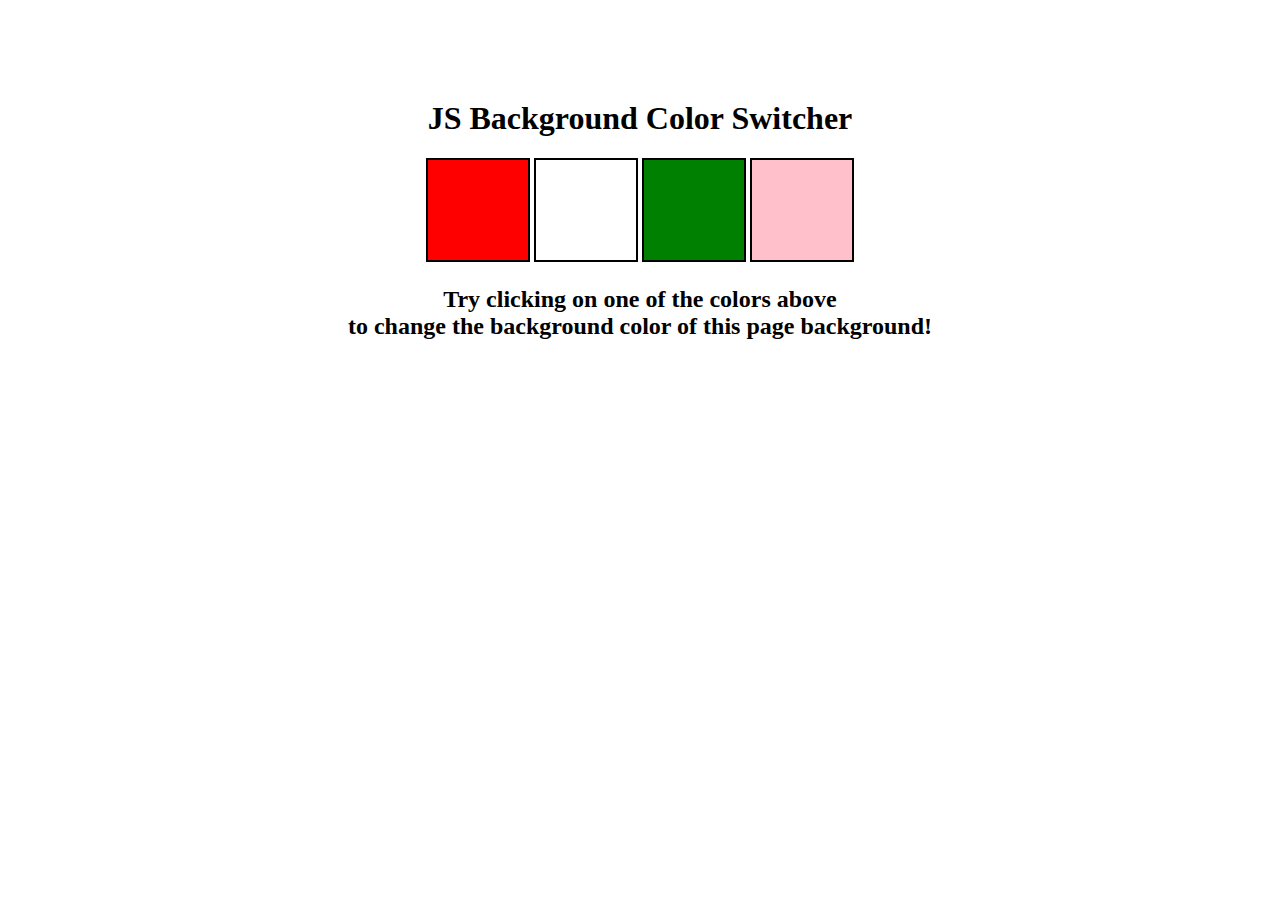
<file: 09_projects/01_project_one/index.html>
<!DOCTYPE html>
<html lang="en">

<head>
    <meta charset="UTF-8">
    <meta name="viewport" content="width=device-width, initial-scale=1.0">
    <title>Colur Chnaging Web-App</title>

    <!-- Main css file -->
    <link rel="stylesheet" href="style.css">
</head>

<body>
    <nav>
        <div class="canvas">
            <h1>JS Background Color Switcher</h1>
            <span class="button" id="red"></span>
            <span class="button" id="white"></span>
            <span class="button" id="green"></span>
            <span class="button" id="pink"></span>
            <h2>Try clicking on one of the colors above<span>to change the background color of this page
                    background!</span></h2>
        </div>
    </nav>

    <!-- Main js file -->
    <script src="app.js"></script>
</body>

</html>
</file>
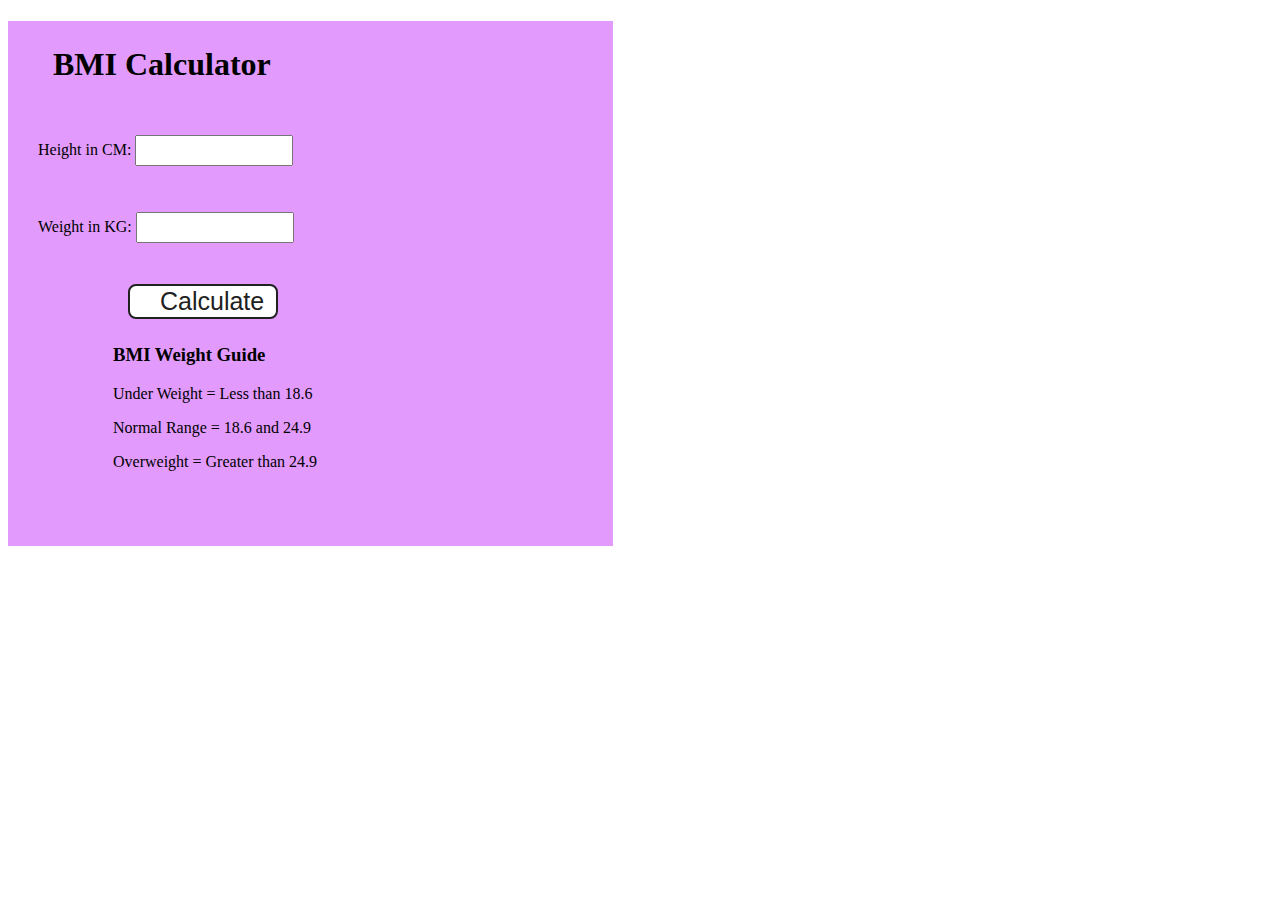
<file: 09_projects/02_project_two/index.html>
<!DOCTYPE html>
<html lang="en">

<head>
    <meta charset="UTF-8">
    <meta name="viewport" content="width=device-width, initial-scale=1.0">
    <title>BMI Calculator Web-App</title>

    <!-- Main css file -->
    <link rel="stylesheet" href="style.css">
</head>

<body>
    <nav>
        <div class="container">
            <h1>BMI Calculator</h1>
            <form>
                <p><label>Height in CM: </label><input type="text" id="height" /></p>
                <p><label>Weight in KG: </label><input type="text" id="weight" /></p>
                <button>Calculate</button>
                <div id="results"></div>
                <div id="weight-guide">
                    <h3>BMI Weight Guide</h3>
                    <p>Under Weight = Less than 18.6</p>
                    <p>Normal Range = 18.6 and 24.9</p>
                    <p>Overweight = Greater than 24.9</p>
                </div>
            </form>
        </div>
    </nav>









    <!-- Main js file -->
    <script src="app.js"></script>
</body>

</html>
</file>
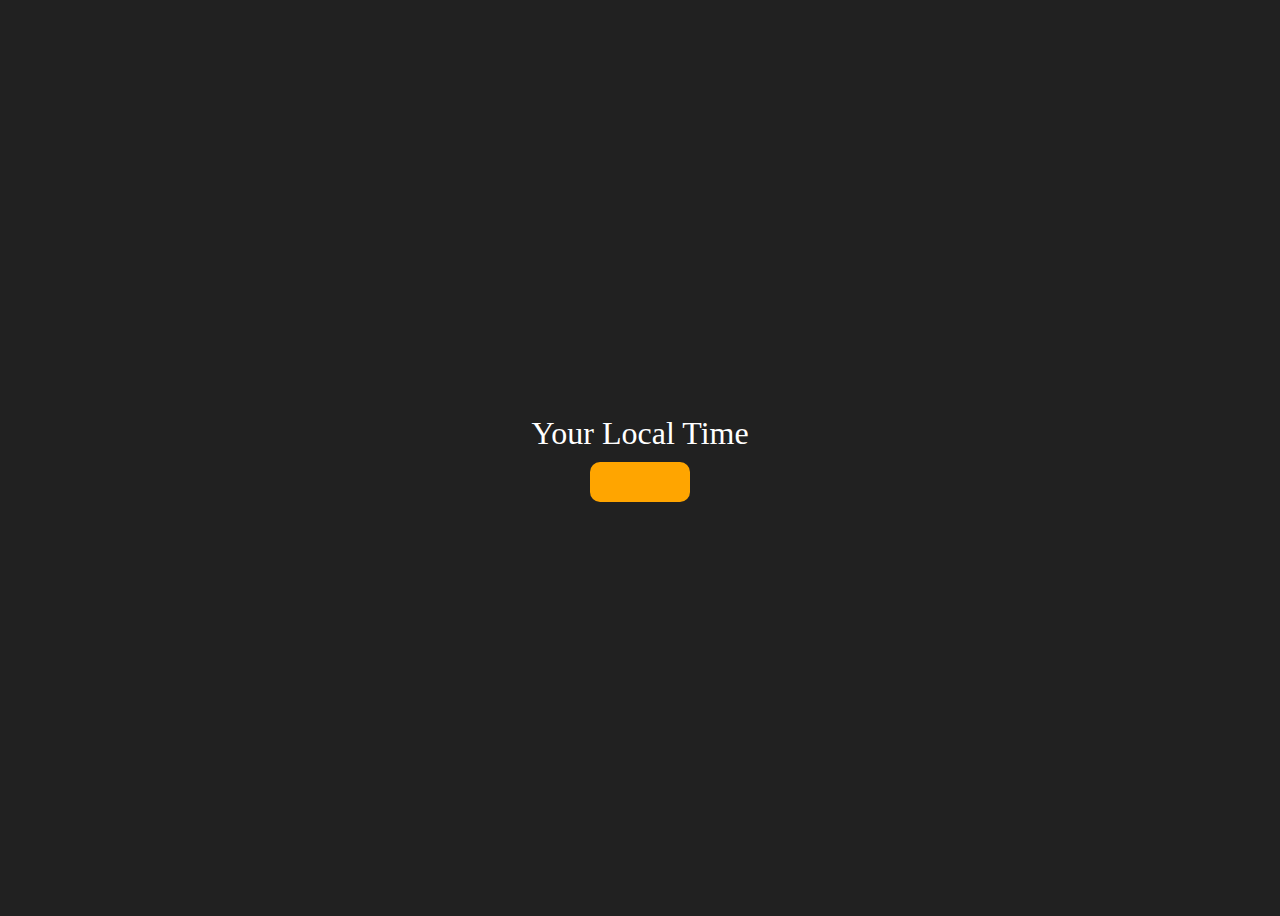
<file: 09_projects/03_project_three/index.html>
<!DOCTYPE html>
<html lang="en">

<head>
    <meta charset="UTF-8">
    <meta name="viewport" content="width=device-width, initial-scale=1.0">
    <title>Live Local Clock Web-App</title>

    <!-- Main css file -->
    <link rel="stylesheet" href="style.css">
</head>

<body>
    <nav>
        <div class="center">
            <div id="banner"><span>Your Local Time</span></div>
            <div id="clock"></div>
        </div>
    </nav>

    <!-- Main js file -->
    <script src="app.js"></script>
</body>

</html>
</file>
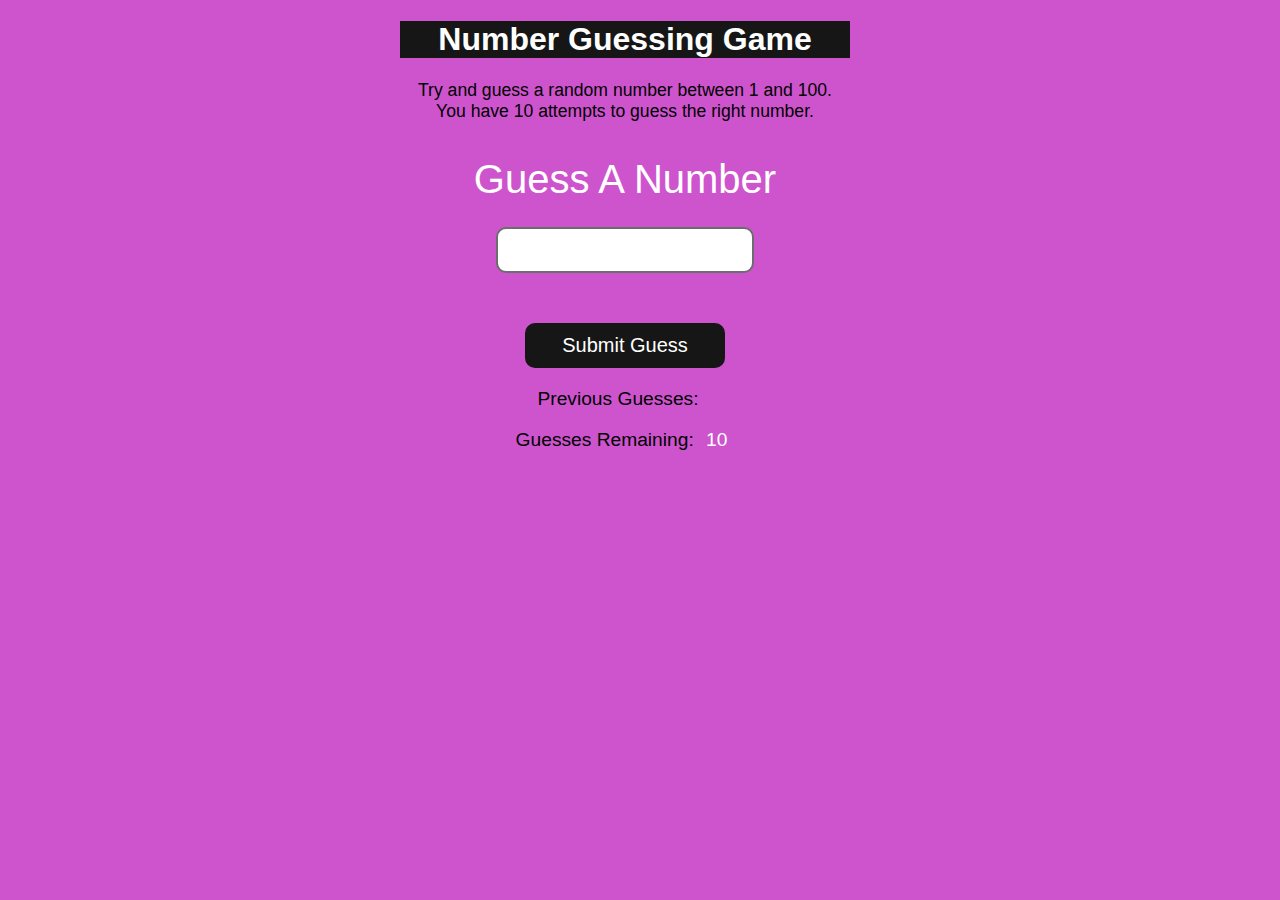
<file: 09_projects/04_project_four/index.html>
<!DOCTYPE html>
<html lang="en">

<head>
    <meta charset="UTF-8">
    <meta name="viewport" content="width=device-width, initial-scale=1.0">
    <title>Guess The Number Web-App</title>

    <!-- Main css file -->
    <link rel="stylesheet" href="style.css">
</head>

<body>
    <nav>
        <div id="container">
            <h1>Number Guessing Game</h1>
            <p id="des">Try and guess a random number between 1 and 100.<br>
                You have 10 attempts to guess the right number.
            </p>
            </br>
            <form class="form">
                <label for="guessLeabel" id="guess_h1">Guess A Number</label>
                <input type="number" id="guessNum" class="guessNum">
                <input type="submit" id="submit" value="Submit Guess" class="submit_btn">
            </form>

            <div class="resultParas">
                <p>Previous Guesses: <span class="pre_guess"></span></p>
                <p>Guesses Remaining: <span class="remain_guess">10</span></p>
                <p class="dispalyMess"></p>
            </div>
        </div>
    </nav>

    <!-- Main js file -->
    <script src="app.js"></script>
</body>

</html>
</file>
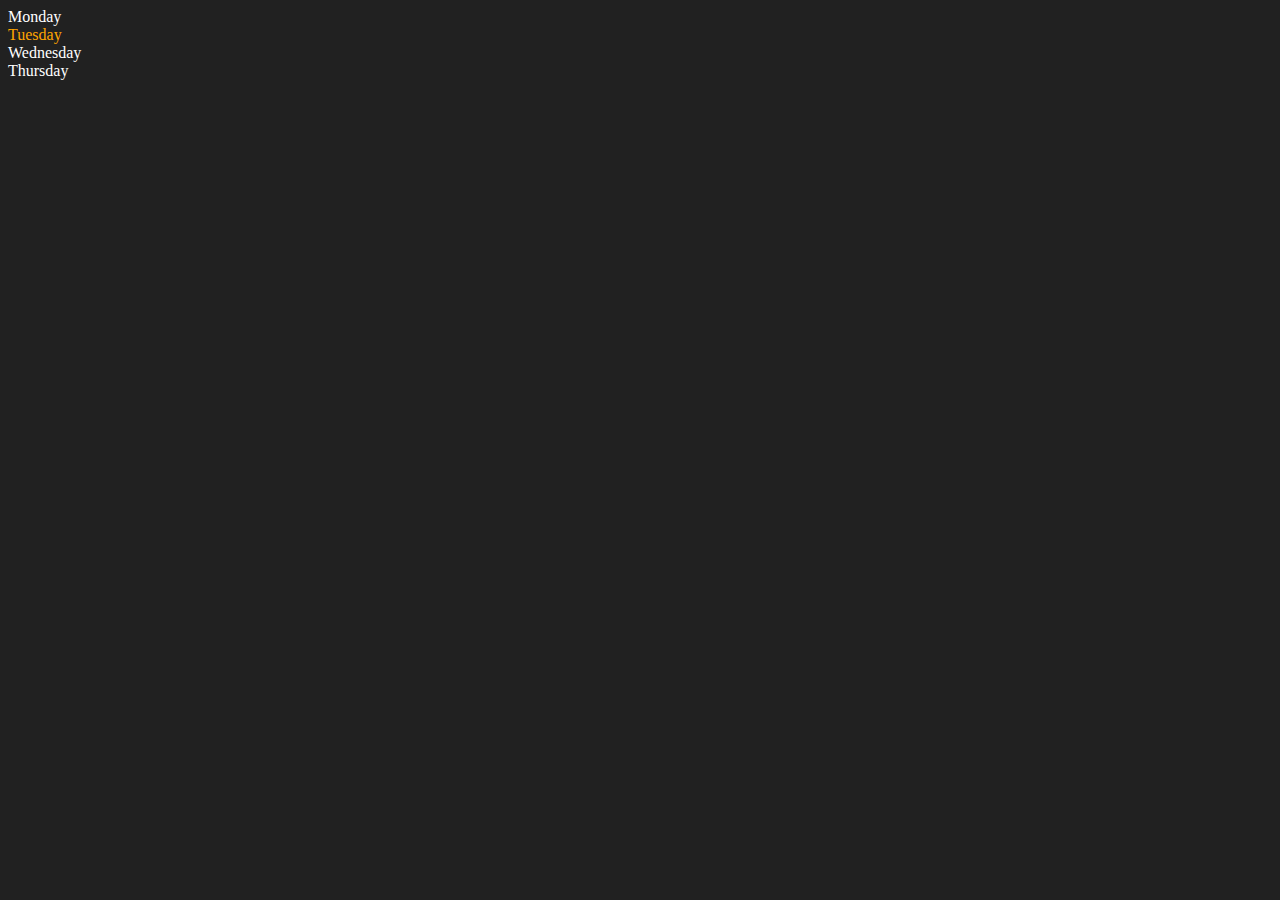
<file: 05_dom/02_dom_two.html>
<!DOCTYPE html>
<html lang="en">

<head>
    <meta charset="UTF-8">
    <meta http-equiv="X-UA-Compatible" content="IE=edge">
    <meta name="viewport" content="width=device-width, initial-scale=1.0">
    <title>DOM | Parent & children</title>
</head>

<body style="background-color: #212121; color: #fff;">
    <div class="parent">
        <!-- this is a comment -->
        <div class="day">Monday</div>
        <div class="day">Tuesday</div>
        <div class="day">Wednesday</div>
        <div class="day">Thursday</div>
    </div>
</body>
<script>

    //Selecting element - parent to child
    const parent = document.querySelector('.parent')
    console.log(parent);
    console.log(parent.children);
    console.log(parent.children[1].innerHTML);


    //Use loop on an element
    for (let i = 0; i < parent.children.length; i++) {
        console.log(parent.children[i].innerHTML);
    }

    //Change style through parent to child
    parent.children[1].style.color = "orange"
    console.log(parent.firstElementChild);
    console.log(parent.lastElementChild);


    //Selecting element - child to parent
    const dayOne = document.querySelector('.day')
    console.log(dayOne);
    console.log(dayOne.parentElement);
    console.log(dayOne.nextElementSibling);

    console.log("NODES: ", parent.childNodes);
</script>

</html>
</file>
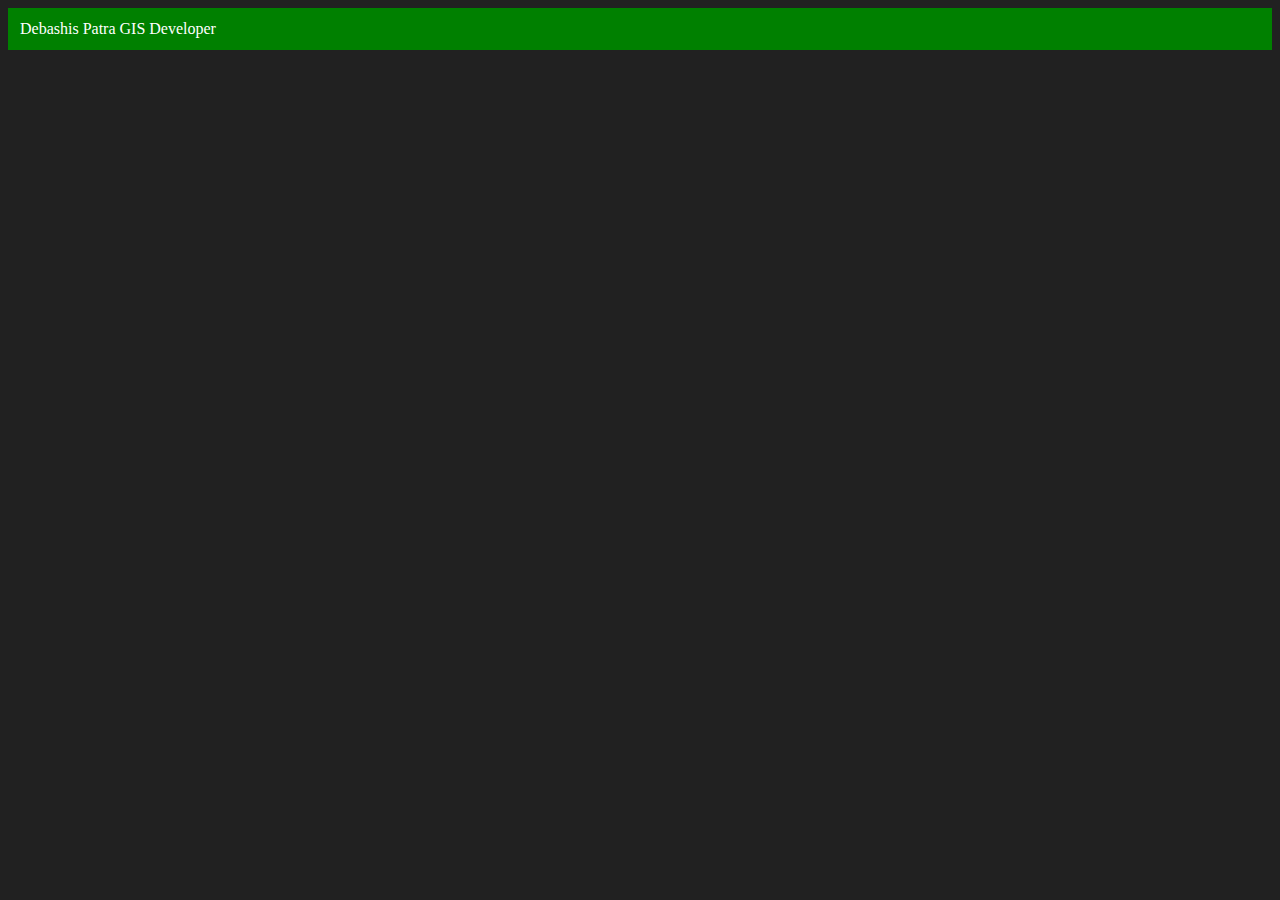
<file: 05_dom/03_dom_three.html>
<!DOCTYPE html>
<html lang="en">

<head>
    <meta charset="UTF-8">
    <meta http-equiv="X-UA-Compatible" content="IE=edge">
    <meta name="viewport" content="width=device-width, initial-scale=1.0">
    <title>Create New HTML Element</title>
</head>

<body style="background-color: #212121; color: #fff;">

</body>
<script>

    //Create new HTML element
    const div = document.createElement('div')
    console.log(div);

    //Set new classname
    div.className = "main"
    div.id = Math.round(Math.random() * 10 + 1)

    //Set new attribute
    div.setAttribute("title", "generated title")

    //Set css style's
    div.style.backgroundColor = "green"
    div.style.padding = "12px"
    div.innerText = "Debashis Patra "

    const addText = document.createTextNode("GIS Developer")
    div.appendChild(addText)
    document.body.appendChild(div)
</script>

</html>
</file>
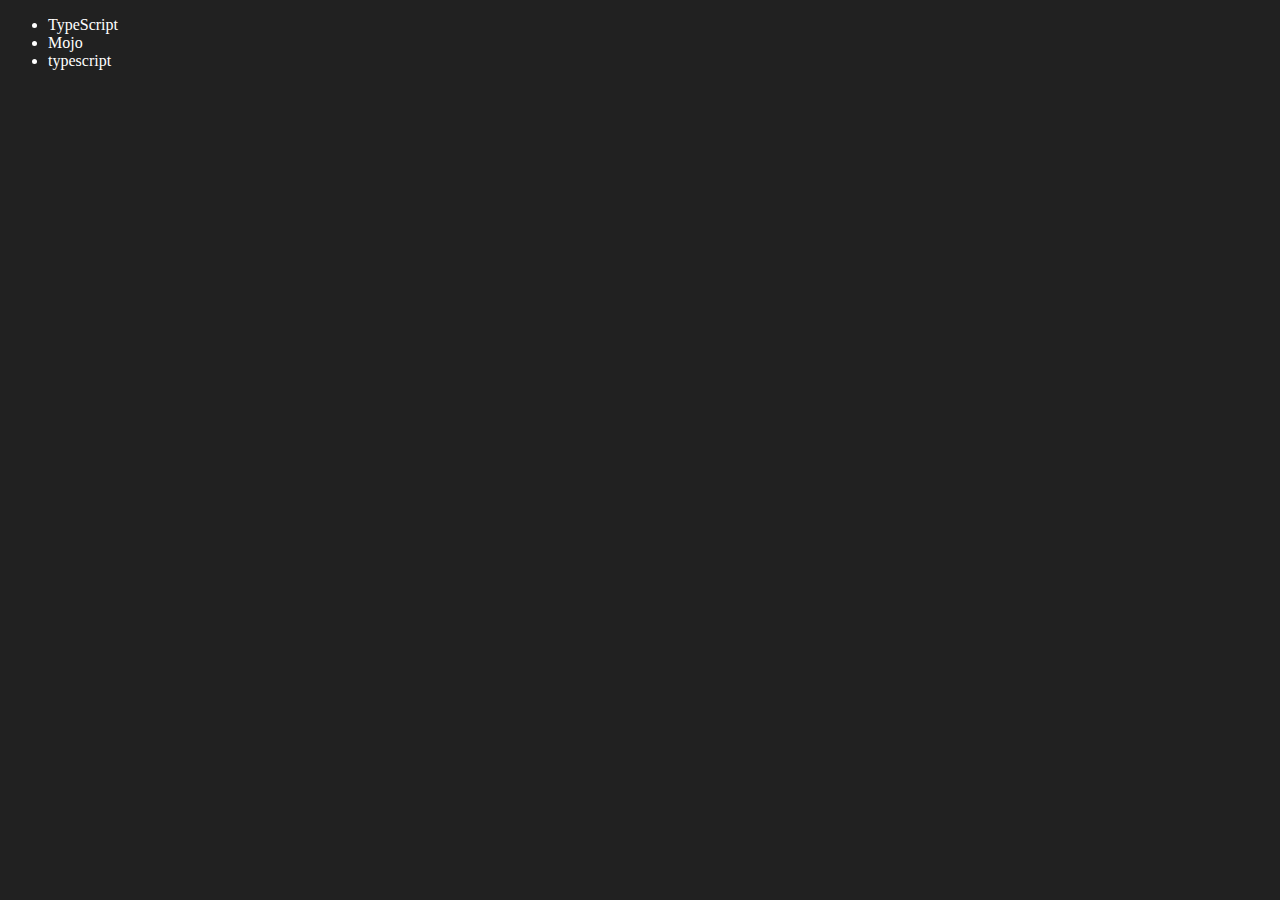
<file: 05_dom/04_dom_four.html>
<!DOCTYPE html>
<html lang="en">

<head>
    <meta charset="UTF-8">
    <meta http-equiv="X-UA-Compatible" content="IE=edge">
    <meta name="viewport" content="width=device-width, initial-scale=1.0">
    <title>Add, Edit & Remove Element | DOM</title>
</head>

<body style="background-color: #212121; color: #fff;">
    <ul class="language">
        <li>Javascript</li>
    </ul>
</body>
<script>

    //++++++++++++++ Add HTML element ++++++++++++++++++++++
    //Method - 1 (Old way, not recommended for big projects)
    function addLanguage(langName) {
        const li = document.createElement('li');
        li.innerHTML = `${langName}`
        document.querySelector('.language').appendChild(li)
    }
    addLanguage("python")
    addLanguage("typescript")



    //Method - 2 (Optimize way, always recommended in any projects)
    function addOptiLanguage(langName) {
        const li = document.createElement('li');
        li.appendChild(document.createTextNode(langName))
        document.querySelector('.language').appendChild(li)
    }
    addOptiLanguage('golang')



    //++++++++++++++ Edit HTML element ++++++++++++++++++++++
    //Method - 1
    const secondLang = document.querySelector("li:nth-child(2)")
    //secondLang.innerHTML = "Mojo"


    //Method - 2
    const newli = document.createElement('li')
    newli.textContent = "Mojo"
    secondLang.replaceWith(newli)

    //Method - 3
    const firstLang = document.querySelector("li:first-child")
    firstLang.outerHTML = '<li>TypeScript</li>'



    //++++++++++++++ Remove HTML element ++++++++++++++++++++++
    const lastLang = document.querySelector('li:last-child')
    lastLang.remove()

</script>

</html>
</file>
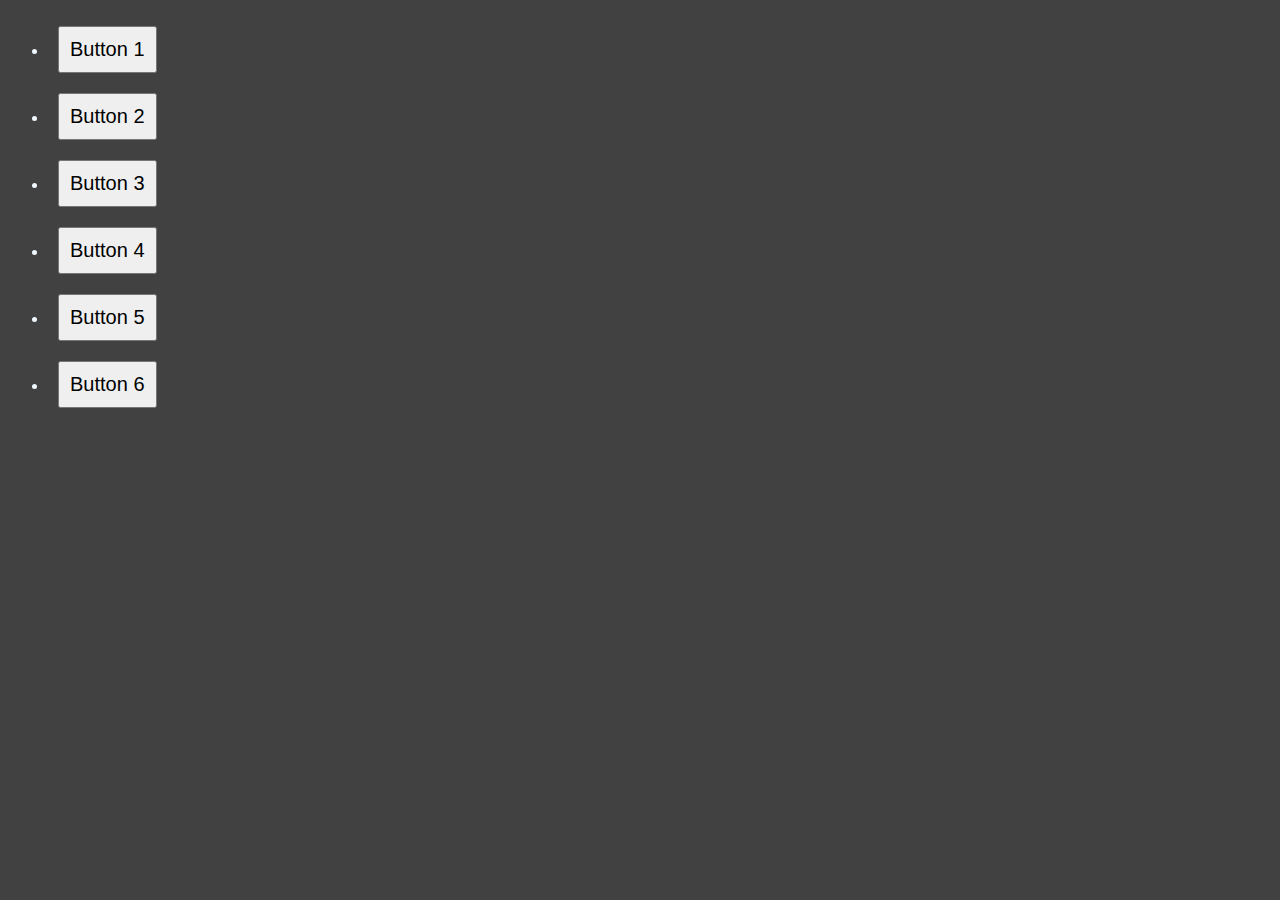
<file: 06_events/01_events.html>
<!DOCTYPE html>
<html lang="en">

<head>
    <meta charset="UTF-8">
    <meta name="viewport" content="width=device-width, initial-scale=1.0">
    <title>HTML & JS Events </title>

    <style>
        button {
            margin: 10px;
            padding: 10px;
            font-size: 20px;
        }
    </style>

</head>

<body style="background-color: #414141; color: aliceblue;">
    <div id="main-container">
        <ul id="buttons">
            <li id="button-1"><button>Button 1</button></li>
            <li id="button-2"><button>Button 2</button></li>
            <li id="button-3"><button>Button 3</button></li>
            <li id="button-4"><button>Button 4</button></li>
            <li id="button-5"><button>Button 5</button></li>
            <li id="button-6"><button>Button 6</button></li>
        </ul>
    </div>
</body>
<script>
    //+++++++++++++++++++++++++++++++++++++++++++++++++ HTML & JS Events ++++++++++++++++++++++++++++++++++++++++++++++++++++++++++

    /*
    **HTML events are things that happen to HTML elements.

    Examples of events:----
    An HTML button is clicked
    A web page has finished loading
    The mouse moves over an element
    A keyboard key is pressed
    An HTML input field is changed

    **Here is a list of some common HTML events:--------

    onchange	------     An HTML element has been changed
    onclick	The ------     user clicks an HTML element
    onmouseover	------     The user moves the mouse over an HTML element
    nmouseout	------     The user moves the mouse away from an HTML element
    onkeydown	------     The user pushes a keyboard key
    onload	    ------     The browser has finished loading the page

    **JavaScript Events

    Often, when events happen, you may want to do something.
    When JavaScript is used in HTML pages, JavaScript can react on events.
    JavaScript lets you execute code when events are detected.
    HTML allows event handler attributes, with JavaScript code, to be added to HTML elements.

    In js always using ***addEventListener() is the recommended way to handle events.

    **Common Mouse Events -------
    click
    Fires after both a mousedown and mouseup event occur on the same element with the main mouse button (usually the left).

    dblclick
    Fires after two rapid clicks on the same element.

    mousedown / mouseup
    These events fire when a mouse button is pressed down (mousedown) or released (mouseup) over an element, respectively.

    mousemove
    Fires continuously as the mouse pointer moves over an element, providing positional information (coordinates) about the cursor.

    mouseover
    Fires when the pointer moves over an element (or one of its children).

    mouseout
    Fires when the pointer leaves an element.

    mouseenter
    Similar to mouseover, but fire when the pointer enters an element, not its descendants, making it more sensible for use cases like CSS :hover   behavior.

    mouseleave
    Similar to mouseout, but fire when the pointer leaves an element, not its descendants, making it more sensible for use cases like CSS :hover behavior.

    contextmenu
    Fires when the user attempts to open the context menu, typically by right-clicking.

    wheel
    Fires when the mouse wheel is rotated, commonly used for scrolling or zooming functionality.

    drag events
    A series of events (dragstart, dragend, dragover, etc.) used for implementing drag-and-drop interfaces.
    */


    //This is one way to add event on html element (This is not recomended)
    document.getElementById('button-1').onclick = function () {
        alert("Button 1 is clicked")
    }

    //Some other method or way to add event on element by using attachEvent() ---- on jQuery

    //This is the best way to add event on an element
    document.getElementById('button-2').addEventListener('click', function () {
        console.log("Button 2 is clicked");
    })

    //Event object & Event Propagation
    document.getElementById('button-3').addEventListener('click', function (e) {  //**e is event object
        console.log(e);
    }, true) //Here we use **default false or true -- that is event propagation


    //Here is the example of event bubbling (false) and capturing (true)
    document.getElementById('buttons').addEventListener('click', function (e) {
        console.log("Click inside the ul");
    }, true)
    document.getElementById('button-4').addEventListener('click', function (e) {
        console.log("Button 4 is clicked");
    }, true)

    //We can change or set propagation and other things easily by using event object with methods
    document.getElementById('button-5').addEventListener('click', function (e) {
        e.preventDefault();
        e.stopPropagation()
        console.log("Button 5 is clicked");
    }, false)


    document.querySelector('#buttons').addEventListener('click', function (e) {
        console.log(e.target.tagName);
        if (e.target.tagName === 'BUTTON') {
            console.log(e.target.id);
            let removeIt = e.target.parentNode
            removeIt.remove()
        }
    });
    // removeIt.parentNode.removeChild(removeIt)  //This remove mothod is confusing but mostly use this in real project.



    //Some important topics on Events-------
    // type, timestamp, defaultPrevented
    // target, toElement, srcElement, currentTarget,
    // clientX, clientY, screenX, screenY
    // altkey, ctrlkey, shiftkey, keyCode
</script>

</html>
</file>
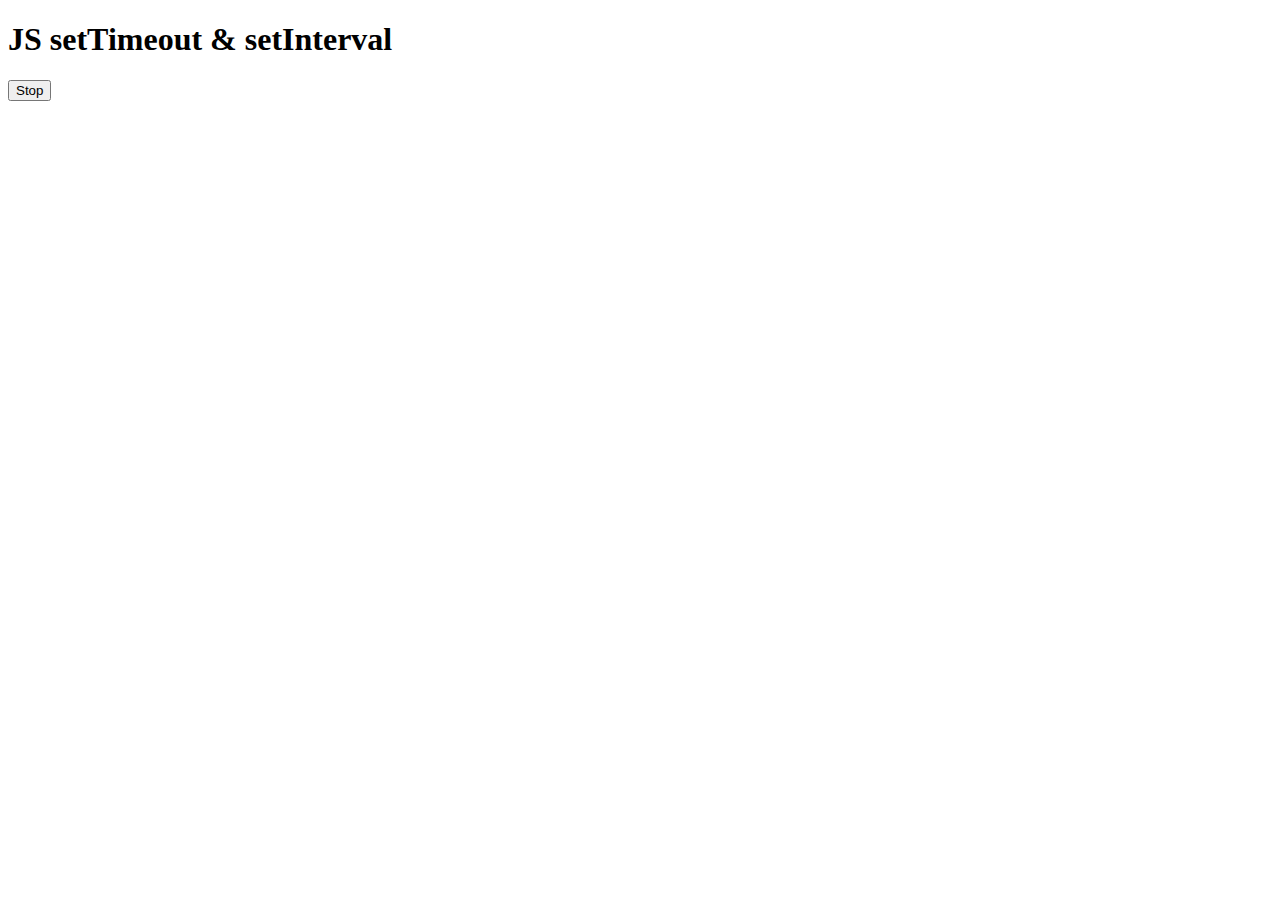
<file: 06_events/02_setTimeout.html>
<!DOCTYPE html>
<html lang="en">

<head>
    <meta charset="UTF-8">
    <meta name="viewport" content="width=device-width, initial-scale=1.0">
    <title>setTimeout</title>
</head>

<body>
    <h1>JS setTimeout & setInterval</h1>
    <button id="stop">Stop</button>
</body>
<script>
    //+++++++++++++++++++++++++++ setTimeout Function +++++++++++++++++++++++++++++++++++++++++++

    //setTimeout function is use to set a work or execute the work after some time.
    //Method - 1
    setTimeout(function () {
        console.log("Debashis")
    }, 3000)

    //Method - 2
    const demo = function () {
        console.log("Debashis Patra")
    }
    setTimeout(demo, 2000);

    //Change HTML element after some time
    const changeText = function () {
        document.querySelector('h1').innerHTML = "Learning JavaScript"
    }
    const changeMe = setTimeout(changeText, 5000)

    //**clearTimeout is use to stop **setTimeout
    document.querySelector('#stop').addEventListener('click', function () {
        clearTimeout(changeMe)
        console.log("STOPPED")
    })
</script>

</html>
</file>
<file: 09_projects/01_project_one/style.css>
html {
    margin: 0;
}

span {
    display: block;
}

.canvas {
    margin: 100px auto 100px;
    width: 80%;
    text-align: center;
}

.button {
    width: 100px;
    height: 100px;
    border: solid black 2px;
    display: inline-block;
}

#red {
    background: red;
}

#white {
    background: white;
}

#green {
    background: green;
}

#pink {
    background: pink;
}
</file>
<file: 09_projects/02_project_two/style.css>
.container {
  width: 575px;
  height: 525px;
  background-color: #e29bfd;
  padding-left: 30px;
}

#height,
#weight {
  width: 150px;
  height: 25px;
  margin-top: 30px;
}

#weight-guide {
  margin-left: 75px;
  margin-top: 25px;
}

#results {
  font-size: 35px;
  margin-left: 90px;
  margin-top: 20px;
  color: rgb(241, 241, 241);
}

button {
  width: 150px;
  height: 35px;
  margin-left: 90px;
  margin-top: 25px;
  background-color: #fff;
  padding: 1px 30px;
  border-radius: 8px;
  color: #212121;
  text-decoration: none;
  border: 2px solid #212121;
  font-size: 25px;
}

h1 {
  padding-left: 15px;
  padding-top: 25px;
}
</file>
<file: 09_projects/03_project_three/style.css>
body {
  background-color: #212121;
  color: #fff;
}

span {
  font-size: 2rem;
}

.center {
  display: flex;
  height: 100vh;
  justify-content: center;
  align-items: center;
  flex-direction: column;
}

#clock {
  font-size: 40px;
  background-color: orange;
  padding: 20px 50px;
  margin-top: 10px;
  border-radius: 10px;
}
</file>
<file: 09_projects/04_project_four/style.css>
html {
  font-family: sans-serif;
}

body {
  width: 300px;
  max-width: 750px;
  min-width: 480px;
  margin: 0 auto;
  background-color: #ce54ce;
}

#container {
  box-sizing: border-box;
  text-align: center;
  width: 450px;
  height: 550px;
}

h1 {
  background-color: #161616;
  color: #fff;
  text-align: center;
}

#des {
  font-size: 1.1rem;
}

#guess_h1 {
  font-size: 2.5rem;
  margin-top: 70px;
  text-align: center;
  color: #fff;
}

.remain_guess {
  color: white;
  padding: 7px;
}

.pre_guess {
  color: white;
  padding: 7px;
}

#guessNum {
  color: #000;
  width: 250px;
  height: 40px;
  font-size: 25px;
  margin-top: 25px;
  border: 2px solid #6c6d6d;
  border-radius: 10px;
  text-align: center;
}

#submit {
  background-color: #161616;
  color: #ffffff;
  width: 200px;
  height: 45px;
  border-radius: 10px;
  font-size: 20px;
  border-style: none;
  margin-top: 50px;
  cursor: pointer;
}

.resultParas {
  font-size: 1.2rem;
}
</file>
